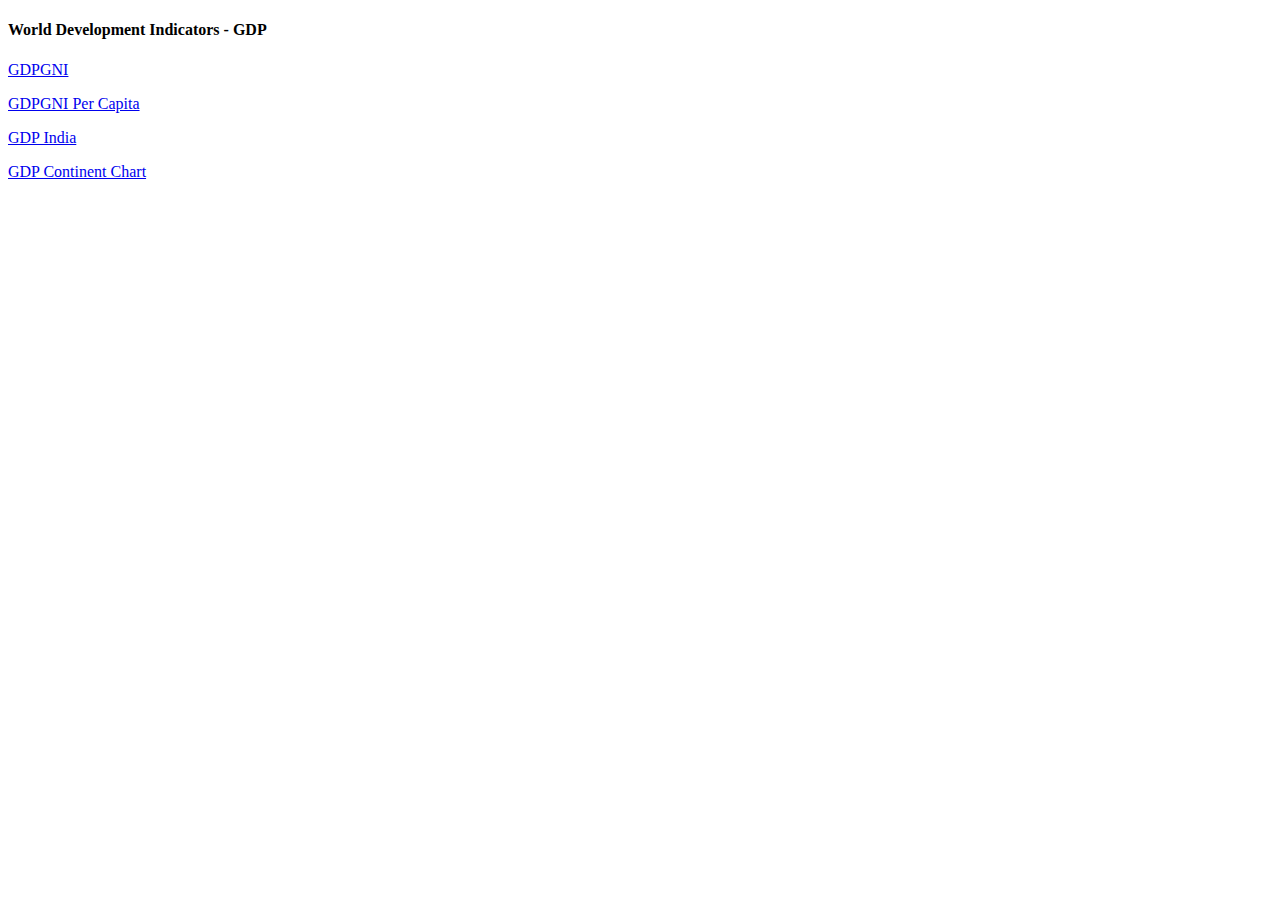
<file: index.html>
<!DOCTYPE html>
<html>
  <head>
    <title>GDP</title>
    <meta charset="utf-8" />
  </head>
  <body>
    <h4>World Development Indicators - GDP</h4>
    <p><a href="gdpStackedBarChart.html">GDPGNI</a></p>
    <p><a href="gdpPerCapitaStackedBarChart.html">GDPGNI Per Capita</a></p>
    <p><a href="gdpIndia.html">GDP India</a></p>
    <p><a href="gdpContinentChart.html">GDP Continent Chart</a></p>
  </body>
</html>
</file>
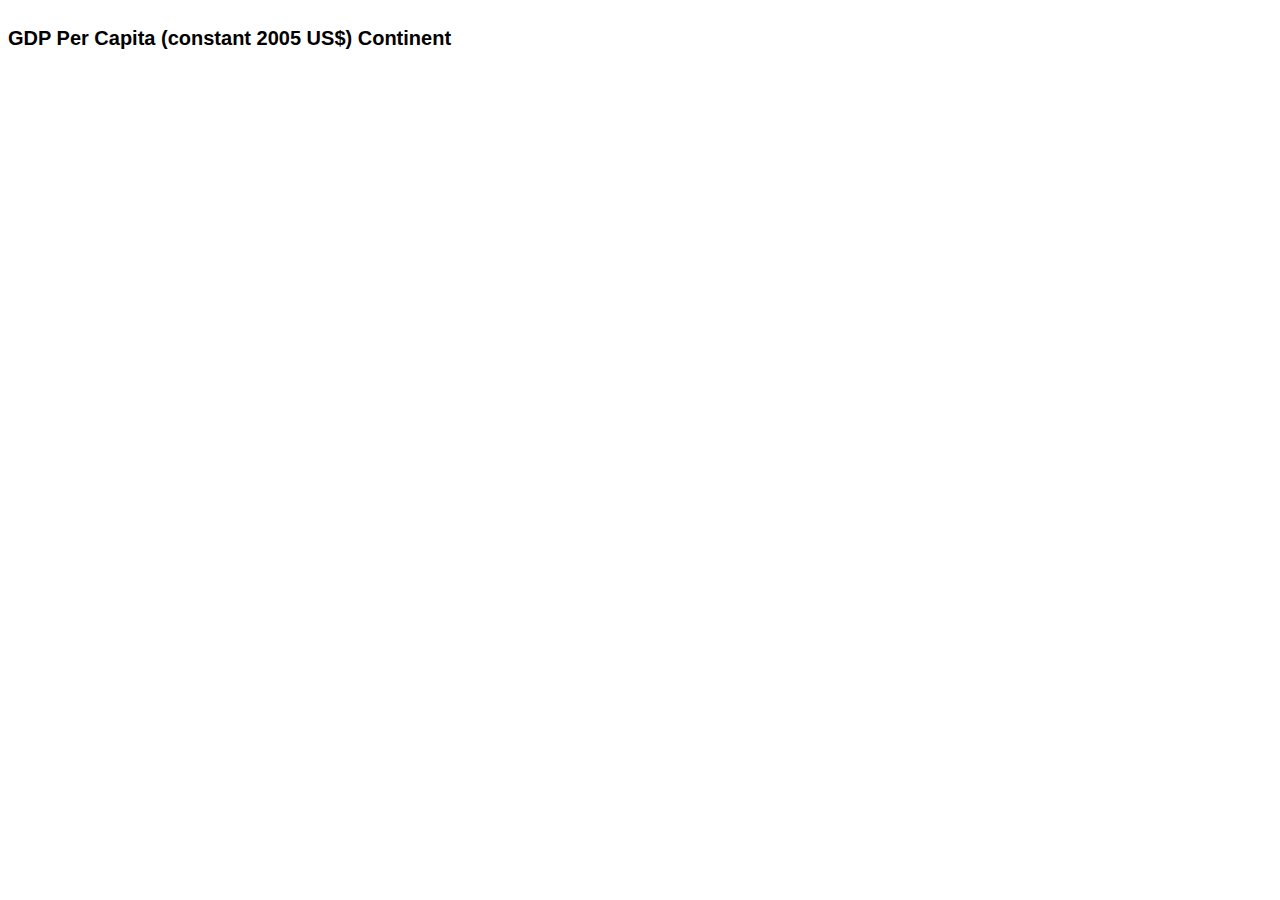
<file: gdpContinentChart.html>
<!DOCTYPE html>
<html>
  <head>
    <title>GDP Per Capita Continent Chart</title>
    <meta charset="utf-8" />
    <link href="css/gdp.css" rel="stylesheet">
  </head>
  <body>
      <h4>GDP Per Capita (constant 2005 US$) Continent</h4>
      <script src="//d3js.org/d3.v3.min.js"></script>
      <script src="js/gdpContinentChart.js"></script>
  </body>
</html>
</file>
<file: css/gdp.css>
body {
  font: 10px sans-serif;
}

h4 {
  font-size: 20px;
}

.bar {
  fill: steelblue;
}
.bar:hover {
  fill: brown;
}
.axis {
  font: 10px sans-serif;
}
.axis path,
.axis line {
  fill: none;
  stroke: #000;
  shape-rendering: crispEdges;
}
.x.axis path {
  display: none;
}
</file>
